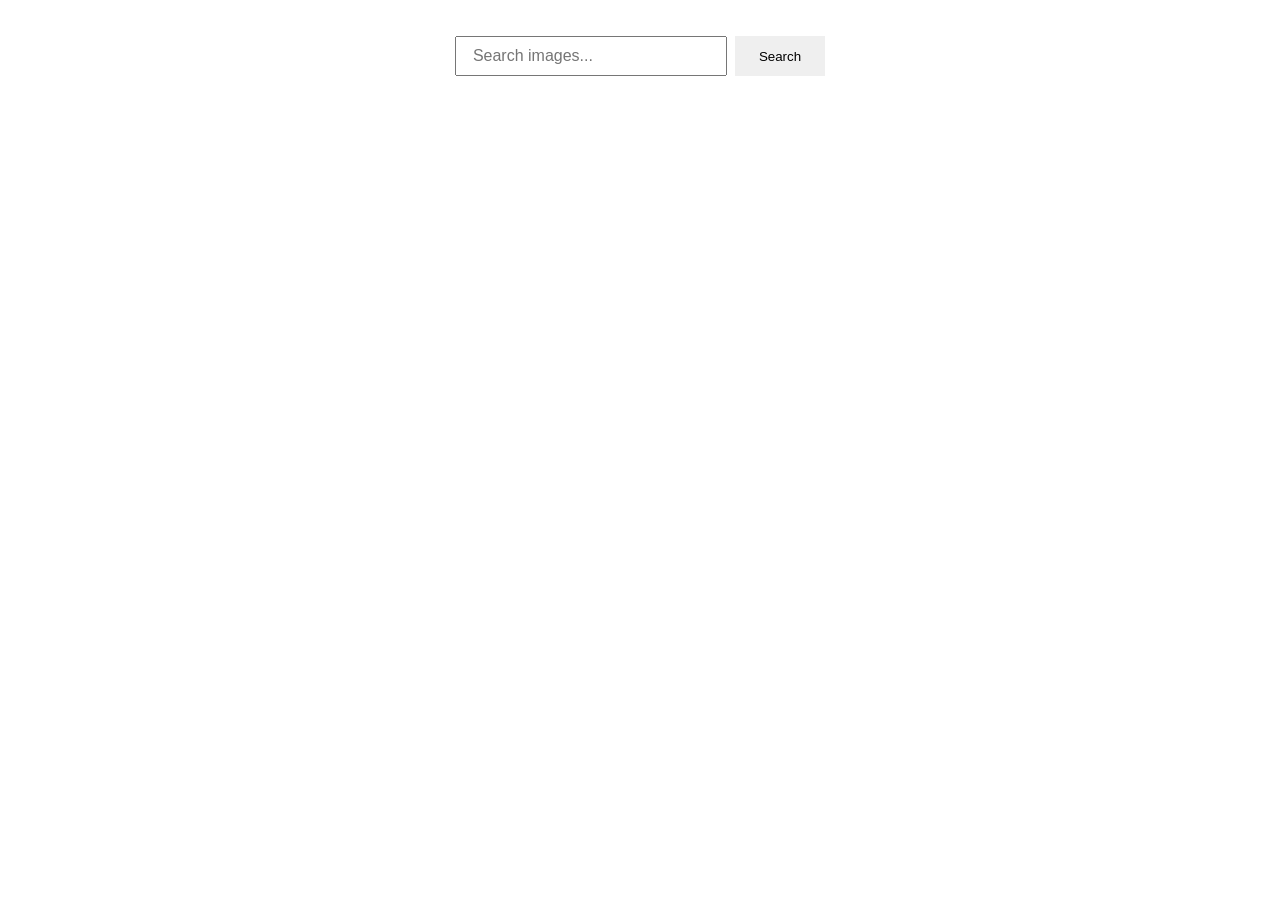
<file: src/index.html>
<!DOCTYPE html>
<html lang="en">
  <head>
    <meta charset="UTF-8" />
    <link rel="icon" type="image/svg+xml" href="/favicon.svg" />
    <meta name="viewport" content="width=device-width, initial-scale=1.0" />
    <title>Vanilla App Template</title>
    <link rel="stylesheet" href="./css/styles.css" />
  </head>
  <body>
    <load src="./partials/header.html" icon-path="img/sprite.svg#logo" />

     <body>
    <form class="form">
      <label>
        <input
          type="text"
          name="search-text"
          placeholder="Search images..."
          required
        />
      </label>

      <button type="submit">Search</button>
    </form>

    <div class="loader hidden"></div>

    <ul class="gallery"></ul>

    <script type="module" src="./main.js"></script>
  </body>
</html>
</file>
<file: src/css/styles.css>
/**
  |============================
  | include css partials with
  | default @import url()
  |============================
*/
/* Common styles */
@import url('./reset.css');
@import url('./base.css');
@import url('./container.css');
@import url('./animations.css');

/* Sections style */
@import url('./header.css');
@import url('./vite-promo.css');
@import url('./badges.css');
@import url('./back-link.css');
@import url('./footer.css');
</file>
